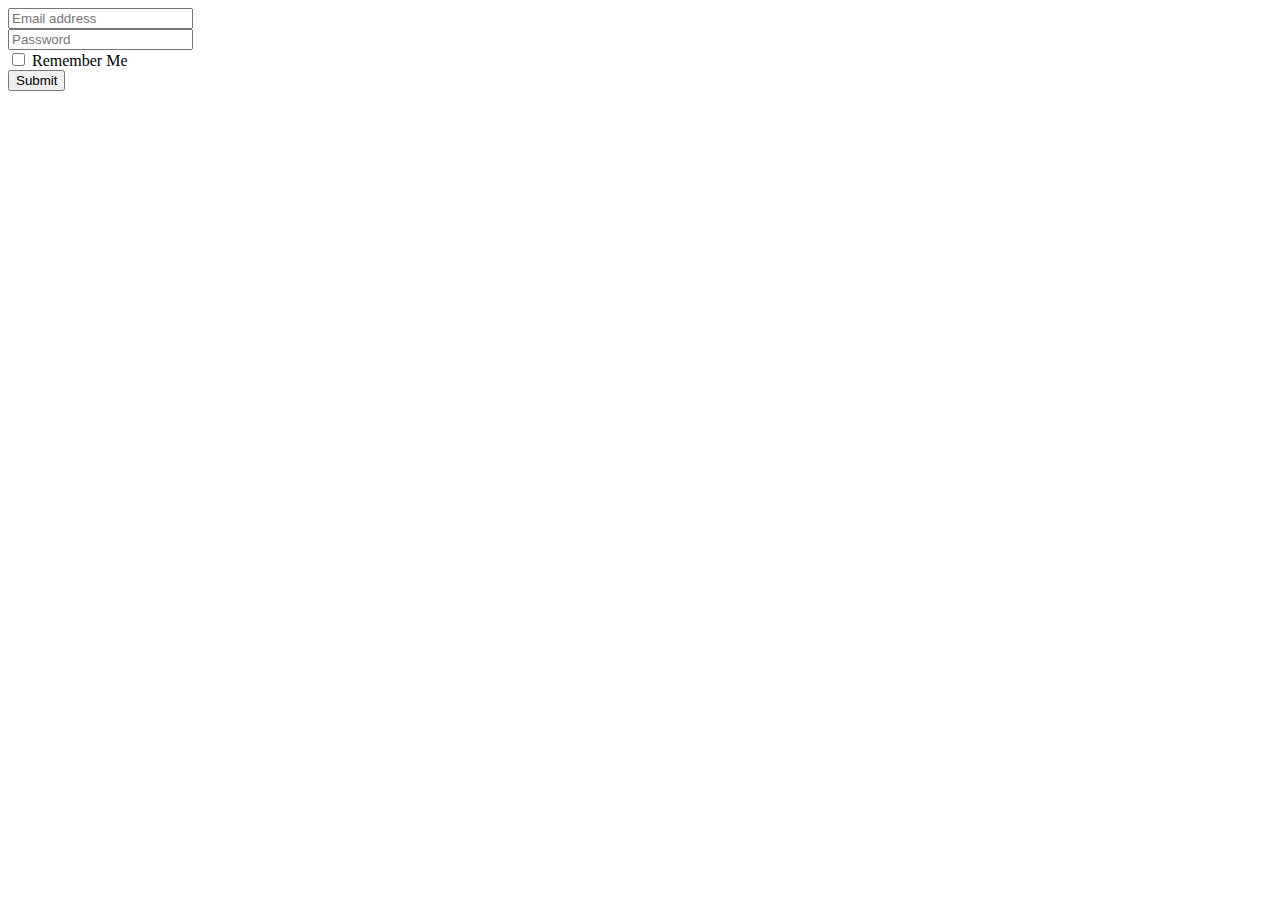
<file: login.html>
<!DOCTYPE html>
<html lang="en">
<head>
    <meta charset="UTF-8">
    <meta http-equiv="X-UA-Compatible" content="IE=edge">
    <meta name="viewport" content="width=device-width, initial-scale=1.0">
    <link href="https://cdn.jsdelivr.net/npm/bootstrap@5.0.2/dist/css/bootstrap.min.css" rel="stylesheet" integrity="sha384-EVSTQN3/azprG1Anm3QDgpJLIm9Nao0Yz1ztcQTwFspd3yD65VohhpuuCOmLASjC" crossorigin="anonymous">
    <link rel="stylesheet" href="./CSS/style.css">
    <title>Login Into Your Account</title>
</head>
    <body>
        <div class="container d-flex justify-content-center align-items-center">
            <div class="card shadow p-3">
                <form>
                    <div class="form-group mb-3">
                        <input type="email" class="form-control" id="sEmail" aria-describedby="emailHelp1" placeholder="Email address">
                    </div>
                    <div class="form-group mb-4">
                        <input type="password" class="form-control" id="sPassword" placeholder="Password">
                    </div>
                    <div class="form-group form-check pl-0">
                        <div class="custom-control custom-checkbox checkbox-info">
                            <input type="checkbox" class="custom-control-input" id="sChkbox">
                            <label for="sChkbox" class="form-check-label">Remember Me</label>
                        </div>
                    </div>
                    <button type="submit" class="btn btn-primary mt-3">Submit</button>
                </form>
            </div>
        </div>
    </body>
</html>
</file>
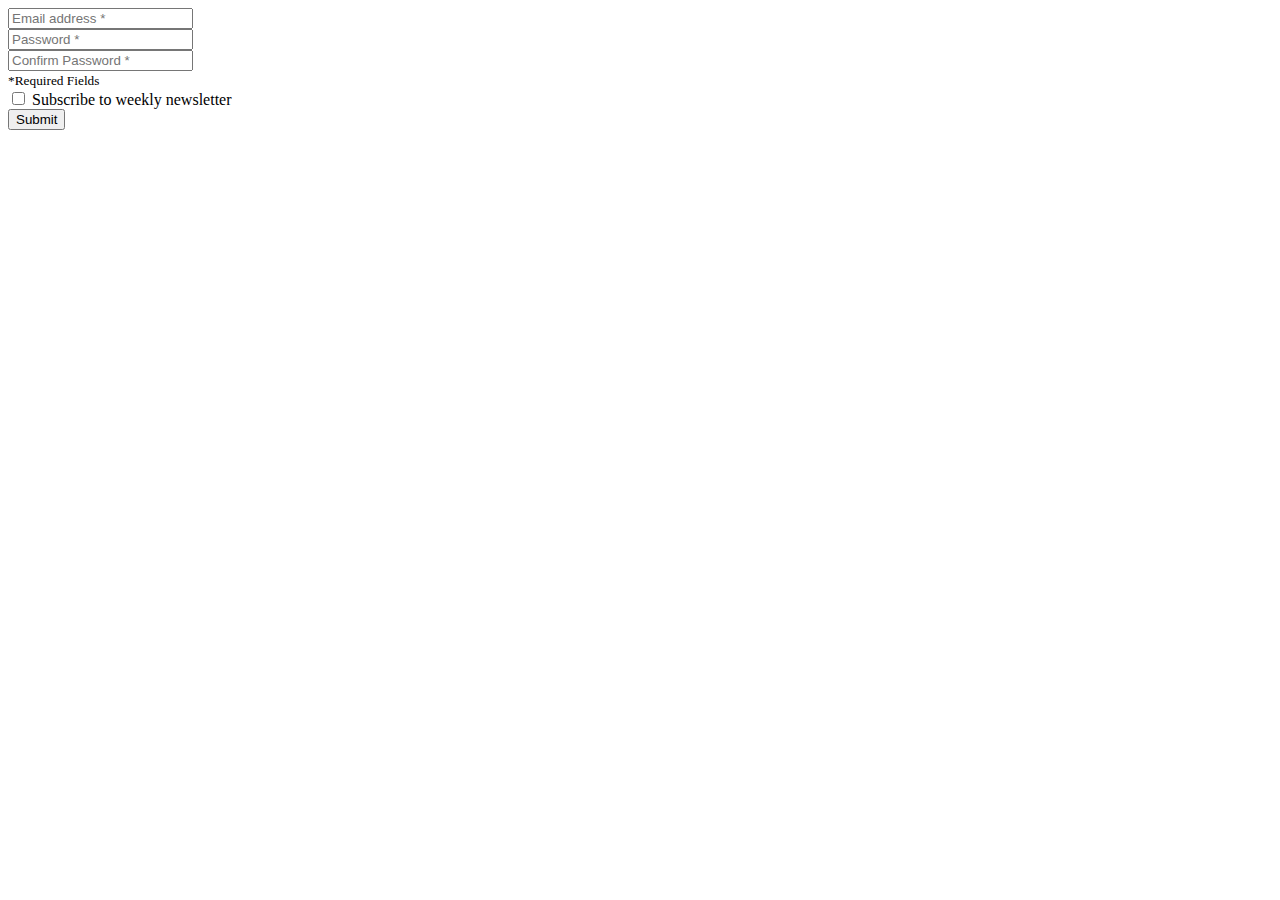
<file: signup.html>
<!DOCTYPE html>
<html lang="en">
<head>
    <meta charset="UTF-8">
    <meta http-equiv="X-UA-Compatible" content="IE=edge">
    <meta name="viewport" content="width=device-width, initial-scale=1.0">
    <link href="https://cdn.jsdelivr.net/npm/bootstrap@5.0.2/dist/css/bootstrap.min.css" rel="stylesheet" integrity="sha384-EVSTQN3/azprG1Anm3QDgpJLIm9Nao0Yz1ztcQTwFspd3yD65VohhpuuCOmLASjC" crossorigin="anonymous">
    <link rel="stylesheet" href="./CSS/style.css">
    <title>Sign Up Here!</title>
</head>
<body>
    <form>
        <div class="form-group mb-4">
            <input type="email" class="form-control" id="rEmail" placeholder="Email address *">
        </div>
        <div class="form-group mb-4">
            <input type="password" class="form-control" id="rPassword" placeholder="Password *">
        </div>
        <div class="form-group">
            <input type="password" class="form-control" id="rConfirmPassword" placeholder="Confirm Password *">
        </div>
        <small id="emailHelp2" class="form-text text-muted">*Required Fields</small>
        <div class="form-group form-check pl-0 mt-5">
            <div class="custom-control custom-checkbox checkbox-info">
                <input type="checkbox" class="custom-control-input" id="rChkbox">
                <label class="custom-control-label" for="rChkbox">Subscribe to weekly newsletter</label>
            </div>
        </div>
        <button type="submit" class="btn btn-primary mt-3">Submit</button>
    </form>
</body>
</html>
</file>
<file: CSS/style.css>
@media screen and (max-width: 767) {
    a {
        font-family: 'Gloria Hallelujah', cursive;
        font-size: 15px;
    }
}

nav {
    display: inline-flex;
    align-content: center;
    justify-content: center;
}

.carousel-caption {
    font-family: 'Gloria Hallelujah', cursive;
    font-size: 40px;
    background-color: rgba(128, 128, 128, 0.5);
}


/* .d-block w-100 {
    max-height: 240px;
} */

.card-body {
    font-size: 15px;
    font-weight: bold;
}

#main {
    display: flexbox;
    justify-content: center;
    align-content: center;
    margin-left: auto;
    margin-right: auto;
}

.card {
    max-width: 300px;
}

a {
    text-decoration: none;
    color: white;
}

nav > li > a:hover {
    color: aquamarine;
}

.carimages {
    height: 40vh
}
</file>
